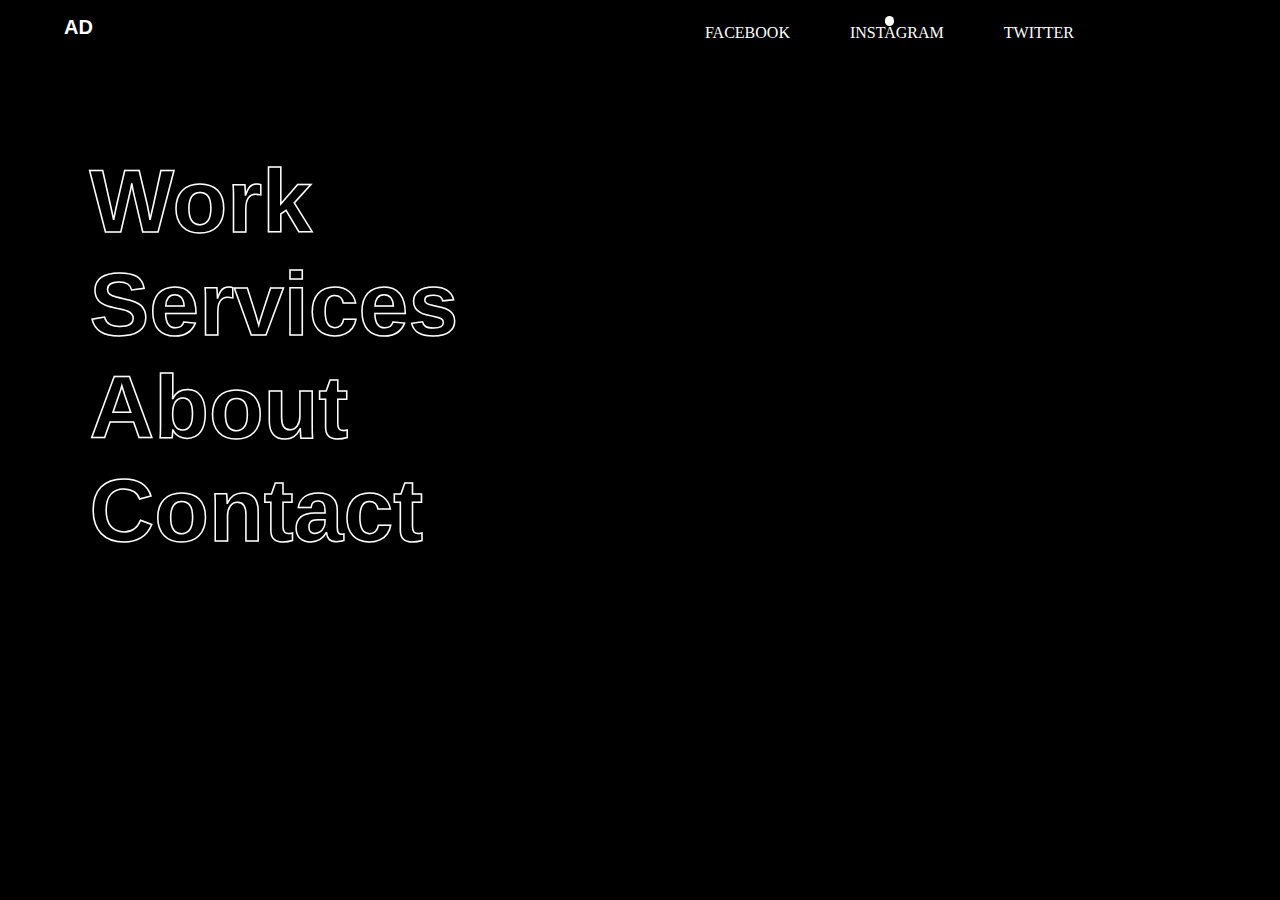
<file: index.html>
<!DOCTYPE html>
<html lang="en">
  <head>
    <meta charset="UTF-8" />
    <meta name="viewport" content="width=device-width, initial-scale=1.0" />
    <link rel="stylesheet" href="./css/style.css" />
    <title>Anas Dahshan</title>
  </head>
  <body>
    <!-- Navbar -->
    <nav id="navbar">
      <h1 class="logo">AD</h1>

      <div class="nav">
        <a href="#" class="hover-this"><span>Facebook</span></a>
        <a href="#" class="hover-this"><span>Instagram</span></a>
        <a href="#" class="hover-this"><span>Twitter</span></a>

        <div class="cursor"></div>
      </div>
    </nav>

    <!-- Menu -->
    <div class="wrapper">
      <div id="menu">
        <div class="menu__item">
          <a class="menu__item-link">Work</a>
          <img src="img/img-one.jpg" alt="img1" class="menu__item-img" />
          <div class="marquee">
            <div class="marquee__inner">
              <span>Work</span>
              <span></span>
              <span></span>
              <span></span>
            </div>
          </div>
        </div>
        <div class="menu__item">
          <a class="menu__item-link">Services</a>
          <!-- <img src="img/img-two.jpg" alt="img1" class="menu__item-img" /> -->
          <div class="marquee">
            <div class="marquee__inner">
              <span>Services</span>
            </div>
          </div>
        </div>
        <div class="menu__item">
          <a class="menu__item-link">About</a>
          <!-- <img src="img/img-three.jpg" alt="img1" class="menu__item-img" /> -->
          <div class="marquee">
            <div class="marquee__inner">
              <span>About</span>
              <span></span>
              <span></span>
            </div>
          </div>
        </div>
        <div class="menu__item">
          <a class="menu__item-link">Contact </a>
          <!-- <img src="img/img-five.jpg" alt="img1" class="menu__item-img" /> -->
          <div class="marquee">
            <div class="marquee__inner">
              <span>Contact</span>
              <span></span>
            </div>
          </div>
        </div>
      </div>
    </div>

    <script>
      (function () {
        const link = document.querySelectorAll(".nav > .hover-this");
        const cursor = document.querySelector(".cursor");

        const animateit = function (e) {
          const span = this.querySelector("span");
          const { offsetX: x, offsetY: y } = e,
            { offsetWidth: width, offsetHeight: height } = this,
            move = 25,
            xMove = (x / width) * (move * 2) - move,
            yMove = (y / height) * (move * 2) - move;

          span.style.transform = `translate(${xMove}px, ${yMove}px)`;

          if (e.type === "mouseleave") span.style.transform = "";
        };

        const editCursor = (e) => {
          const { clientX: x, clientY: y } = e;
          cursor.style.left = x + "px";
          cursor.style.top = y + "px";
        };

        link.forEach((b) => b.addEventListener("mousemove", animateit));
        link.forEach((b) => b.addEventListener("mouseleave", animateit));
        window.addEventListener("mousemove", editCursor);
      })();
    </script>
  </body>
</html>
</file>
<file: css/style.css>
/* @import url("https://fonts.googleapis.com/css2?family=Roboto:ital,wght@0,100;0,300;0,400;0,500;0,700;0,900;1,100;1,300;1,400;1,500;1,700;1,900&display=swap"); */
@import url("http://fonts.cdnfonts.com/css/monument-extended");
* {
  margin: 0;
  padding: 0;
  box-sizing: border-box;
}

body {
  margin: 0;
  font-family: "Monument Extended", sans-serif;
  /* background: url(https://media.giphy.com/media/3oEduMhFrYvKk4giac/giphy.gif)
    no-repeat 50% 50%; */
  background: #000000;
}

a {
  text-decoration: none;
}

/* Navbar */

#navbar {
  display: flex;
  background: black;
  color: white;
  justify-content: space-between;
  padding: 1rem;
}

.logo {
  padding-left: 3rem;
  font-size: 1.25rem;
  color: white;
}

#navbar .nav {
  color: white;
  padding: 0;
  margin: 0;
  font-size: 1.5rem;
}

#navbar .nav {
  padding: 0 10rem;
}

#navbar .nav a {
  padding: 0 30px;
}

.hover-this {
  transition: all 0.3s ease;
}

span {
  display: inline-block;
  font-family: "Monument Extended";
  font-weight: 300;
  color: #fff;
  font-size: 1rem;
  text-transform: uppercase;
  pointer-events: none;
  transition: transform 0.1s linear;
}

.cursor {
  pointer-events: none;
  position: fixed;
  padding: 0.3rem;
  background-color: #fff;
  border-radius: 50%;
  mix-blend-mode: difference;
  transition: transform 0.3s ease;
}

.hover-this:hover ~ .cursor {
  transform: translate(-50%, -50%) scale(3);
}

@media (min-width: 900px) {
  .nav {
    display: flex;
    justify-content: space-around;
  }
}

@media (max-width: 900px) {
  .nav {
    top: 30%;
  }

  .hover-this {
    width: 100%;
    padding: 20px 0;
    display: inline-block;
  }
}

/* Menu */

.menu__item {
  position: relative;
  padding: 0 6vw;
}

.menu__item-link {
  display: inline-block;
  cursor: pointer;
  position: relative;
  -webkit-text-stroke: 1.5px #ffff;
  -webkit-text-fill-color: transparent;
  color: transparent;
  transition: opacity 0.4s;
}

.menu__item-link::before {
  all: initial;
  font-family: sofia-pro, sans-serif;
  counter-increment: menu;
  position: absolute;
  bottom: 60%;
  left: 0;
  pointer-events: none;
}

.menu__item-link:hover {
  transition-duration: 0.1s;
  opacity: 0;
}

.menu__item-img {
  pointer-events: none;
  position: absolute;
  height: 50vh;
  max-height: 400px;
  opacity: 0;
  left: 100%;
  top: 50%;
  transform: translate3d(calc(-100% - 6vw), -30%, 0) translate3d(0, 20px, 0);
}

.menu__item-link:hover + .menu__item-img {
  opacity: 1;
  transform: translate3d(calc(-100% - 6vw), -30%, 0) rotate3d(0, 0, 1, 4deg);
  transition: all 0.4s;
}

#menu {
  padding: 10vh 0 25vh;
  --offset: 20vw;
  --move-initial: calc(-25% + var(--offset));
  --move-final: calc(-50% + var(--offset));
  font-size: 7vw;
}

.marquee {
  position: absolute;
  top: 0;
  left: 0;
  overflow: hidden;
  color: #fff;
  pointer-events: none;
  mix-blend-mode: difference;
}

.marquee__inner {
  width: fit-content;
  display: flex;
  position: relative;
  animation: marquee 5s linear infinite;
  animation-play-state: paused;
  opacity: 0;
  transition: opacity 0.1s;
}

.menu__item-link:hover ~ .marquee .marquee__inner {
  animation-play-state: running;
  opacity: 1;
  transition-duration: 0.4s;
}

.menu__item-link,
.marquee span {
  white-space: nowrap;
  font-size: 7vw;
  padding: 0 1vw;
  font-weight: 900;
  line-height: 1.15;
}

.menu__item-link,
.marquee span {
  font-size: 7vw;
}

.marquee span {
  font-style: italic;
}

.menu {
  transform: rotate(-90deg);
}

@keyframes marquee {
  0% {
    transform: translate3d(var(--move-initial), 0, 0);
  }

  100% {
    transform: translate3d(var(--move-final), 0, 0);
  }
}
</file>
